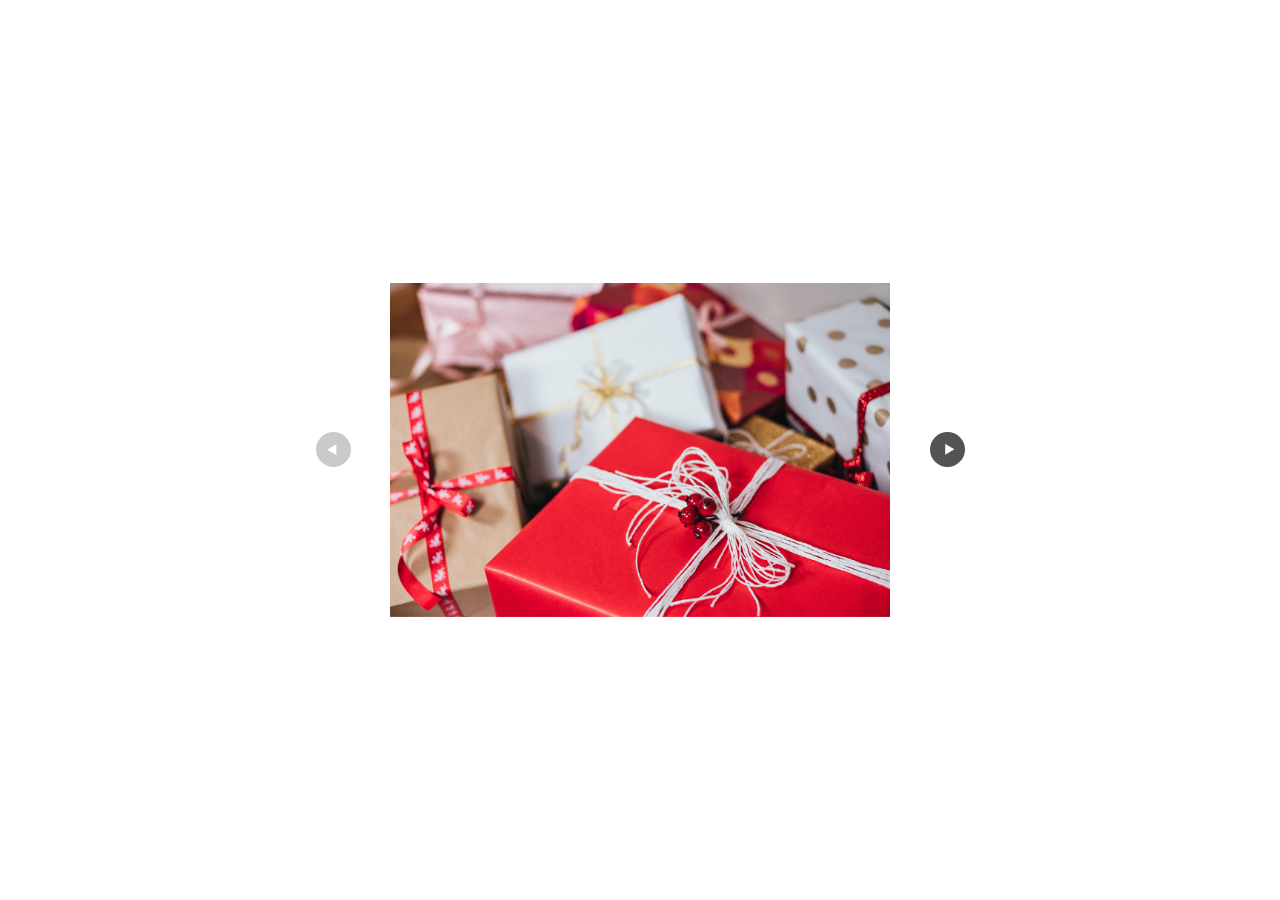
<file: Challenge15/index.html>
<html>
  <head>
    <link rel="stylesheet" href="index.css" />
  </head>
  <body>
    <div class="container">
      <img
        id="previous"
        src="assets/previous.svg"
        class="previous disabled"
        alt="previous image"
      />
      <div class="gallery-wrapper">
        <div class="gallery">
          <img
            class="card current"
            src="assets/presents.jpg"
            alt="Christmas Cookies"
          />
          <img
            class="card rotate"
            src="assets/cookies.jpg"
            alt="Christmas Cookies"
          />
          <img class="card" src="assets/santa.jpg" alt="Christmas Cookies" />
          <img
            class="card"
            src="assets/candycane.jpg"
            alt="Christmas Cookies"
          />
          <img class="card" src="assets/reindeer.jpg" alt="Christmas Cookies" />
        </div>
      </div>
      <img id="next" src="assets/next.svg" class="next" alt="next image" />
    </div>

    <script src="index.js"></script>
  </body>
</html>
</file>
<file: Challenge15/index.css>
/*
Thanks to these fine individuals from Unsplash:
https://unsplash.com/photos/AmzKuEnr1VY
https://unsplash.com/photos/eDnJQL21amc
https://unsplash.com/photos/LXy2DOOxESQ
https://unsplash.com/photos/KBKHXjhVQVM
https://unsplash.com/photos/PxM8aeJbzvk
*/

@import url('https://fonts.googleapis.com/css2?family=Playfair+Display:wght@600&display=swap');

html,
body {
  margin: 0;
  padding: 0;
  height: 100vh;
  font-family: 'Playfair Display';
  display: grid;
  justify-content: center;
}

img {
  max-width: 500px;
  max-height: 500px;
}

.previous,
.next {
  width: 35px;
}

img.disabled {
  opacity: 0.3;
  cursor: default;
}

.container {
  display: grid;
  grid-template-columns: 20% 500px 20%;
  place-content: center;
}

.gallery-wrapper {
  overflow: hidden;
  width: 100%;
}
.previous,
.next {
  justify-self: center;
  align-self: center;
  cursor: pointer;
}

.gallery {
  transform-style: preserve-3d;
  display: grid;
  grid-template-columns: auto;
  transform: translateX(0);
}

.card {
  margin-right: 20px;
  align-self: center;
  display: none;
}

.card.current {
  display: inline;
}

.rotate {
  transform: rotate(90deg) translateY(-15%);
  transform-origin: center;
}
</file>
